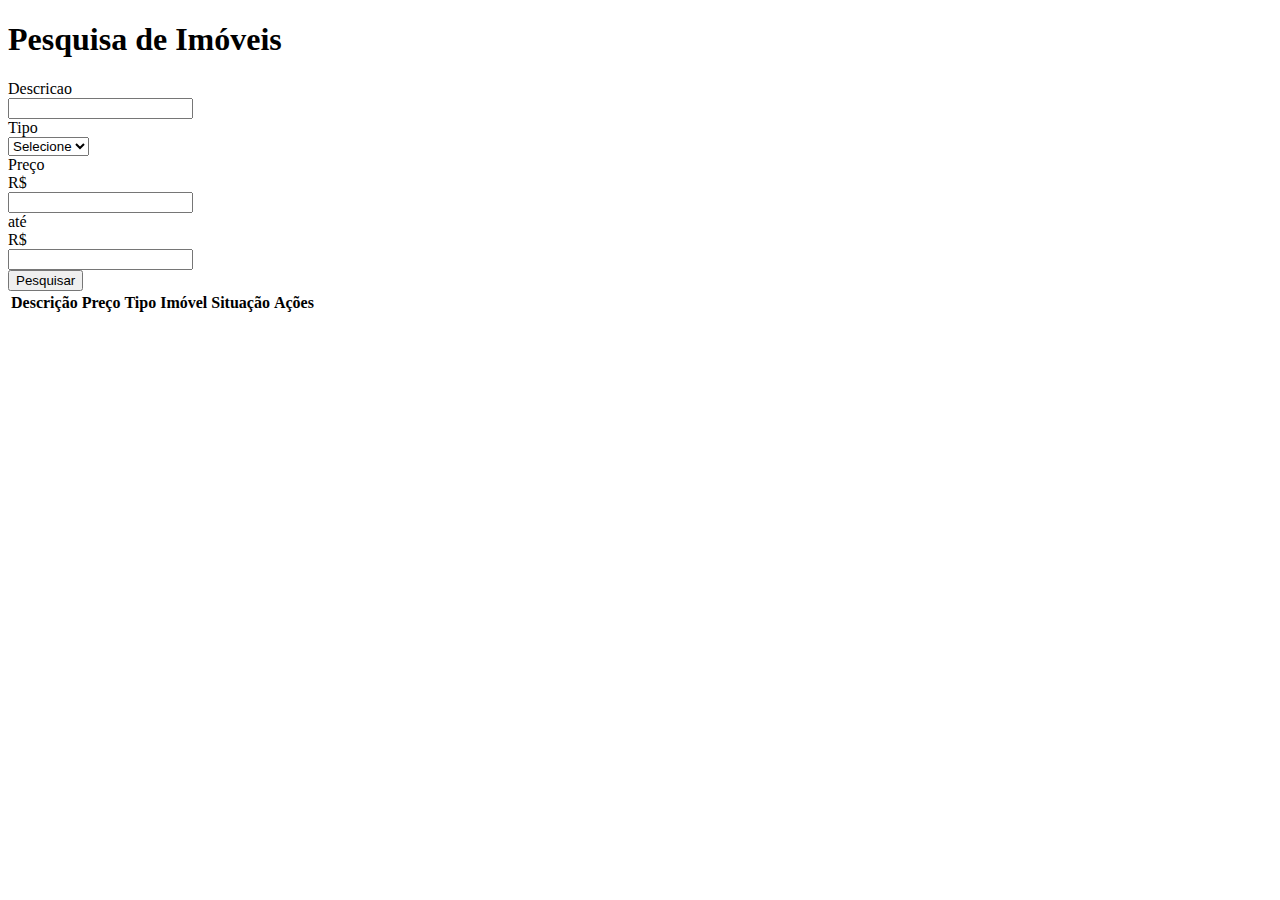
<file: src/main/resources/templates/index.html>
<!DOCTYPE html>
<html xmlns:th="http://www.thymeleaf.org">

<head th:replace="fragments/layout.html :: header">
<meta charset="utf-8">
</head>

<body>
    <div class="container p-2">
        <div th:insert="fragments/mensagem :: success-message" th:remove="tag"></div>
        <form>
            <div class="panel panel-default">
            
                <div class="panel-heading">
                    <div class="clearfix">
                        <h1 class="panel-title">Pesquisa de Imóveis</h1>
                    </div>
                </div>
                
                <div class="panel-body">
                    
                    
                    <div class="row">
                        <div class="col-sm-6">
                            <div class="form-group form-group-sm">
                                <label for="descricao" class="control-label">Descricao</label>
                                <div>
                                    <input id="descricao" type="text" class="form-control" />
                                </div>
                            </div>
                        </div>
                        <div class="col-sm-6">
                            <div class="form-group form-group-sm">
                                <label for="tipo" class="control-label">Tipo</label>
                                <div>
                                    <select class="form-control" id="tipo">
                                        <option value="">Selecione</option>
                                        <option th:each="tipoOpt : ${T(pt.com.example.thymeleafTest.model.TipoImovel).values()}" 
                                            th:value="${tipoOpt}"
                                            th:text="${tipoOpt.descricao}">
                                        </option>
                                    </select>
                                </div>
                            </div>
                        </div>
                    </div>
                    <div class="row">
                        <div class="col-sm-6">
                            <div class="form-group form-group-sm">
                                <label for="preco" class="control-label">Preço</label>
                                
                                <div class="form-inline row">
                                    <div class="input-group col">
                                        <div class="input-group-prepend">
                                            <span class="input-group-text">R$</span>
                                        </div>
                                        <input id="precoMin" type="text" class="form-control js-moeda" />
                                    </div>
                                    
                                    <label class="control-label">até</label>
                                    
                                    <div class="input-group col">
                                        <div class="input-group-prepend">
                                            <span class="input-group-text">R$</span>
                                        </div>
                                        <input id="precoMax" type="text" class="form-control js-moeda" />
                                    </div>
                                </div>
                            </div>
                        </div>
                    </div>
                
                    <div class="form-group col-sm-12">
                        <button type="button" onclick="pesquisar()" class="btn btn-info">Pesquisar</button>
                    </div>
                </div>
            </div>
        </form>
        
        <div>
            <table class="table table-striped-blue table-hover">
                <thead>
                    <tr>
                        <th scope="col">Descrição</th>
                        <th class="hidden-sm hidden-xs" scope="col">Preço</th>
                        <th class="hidden-sm hidden-xs" scope="col">Tipo Imóvel</th>
                        <th class="hidden-sm hidden-xs" scope="col">Situação</th>
                        <th scope="col">Ações</th>
                    </tr>
                </thead>
                <tbody class="tbody-border-primary" id="tabela-imoveis" 
                    th:replace="fragments/tabela-imoveis.html :: tabela-imoveis"></tbody>               
            </table>
        </div>

    </div>
</body>

</html>
</file>
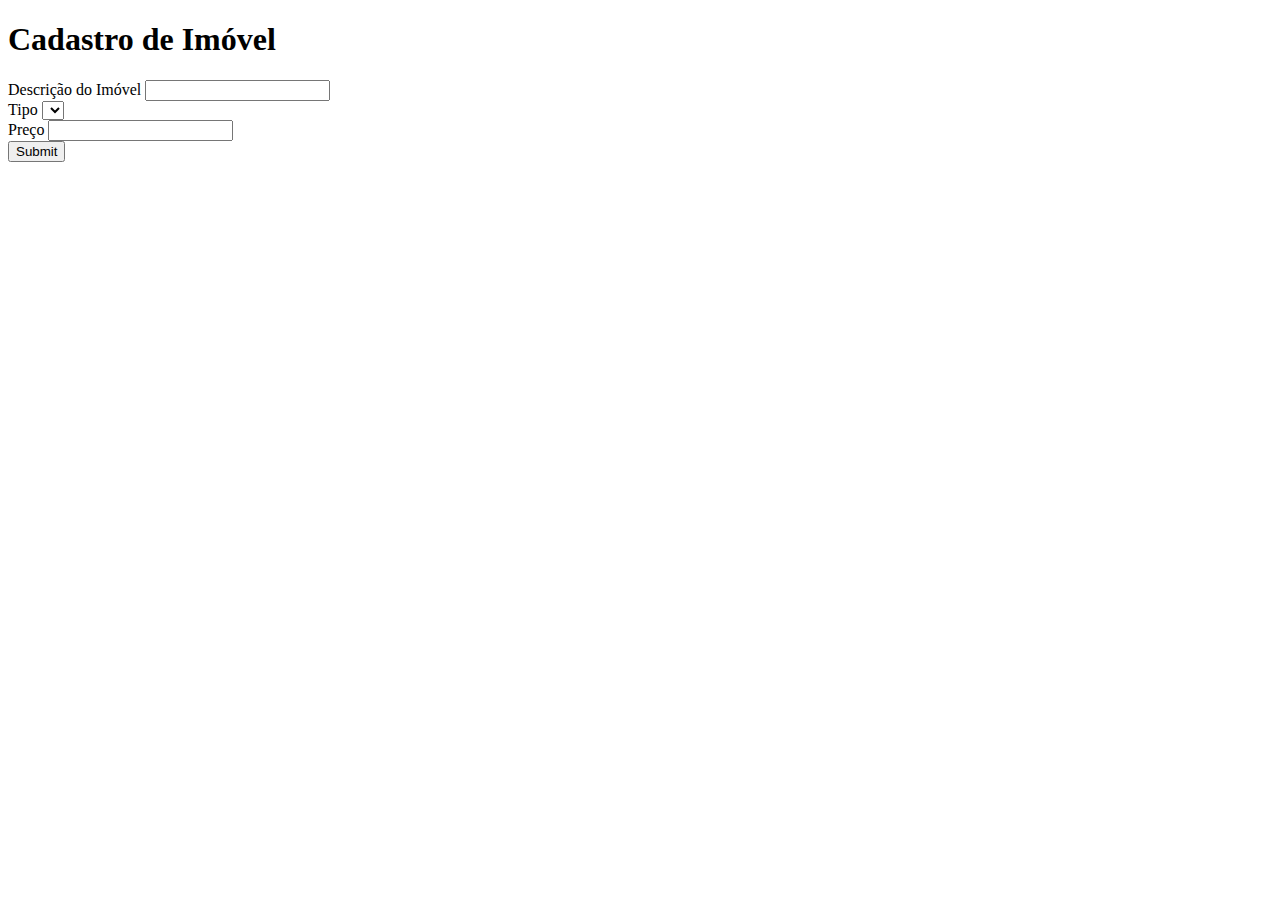
<file: src/main/resources/templates/cadastro-imovel.html>
<!DOCTYPE html>
<html xmlns:th="http://www.thymeleaf.org">

<head th:replace="fragments/layout.html :: header">
<meta charset="utf-8">
</head>
<body>
    <div class="container p-2">
    
        <h1>Cadastro de Imóvel</h1>
    
        <form method="POST" th:object=${imovel} th:action="@{/imoveis}">

            <div th:insert="fragments/mensagem :: success-message" th:remove="tag"></div>

            <div th:insert="fragments/mensagem :: error-message" th:remove="tag"></div>
            
            <div class="row">
                <div class="col-sm-6">
                    <div class="form-group form-group-sm">
                        <label for="descricao">Descrição do Imóvel</label> 
                        <input type="text" th:field="*{descricao}"
                            class="form-control" id="descricao"
                            th:classappend="${#fields.hasErrors('descricao')} ? has-error">
                    </div>
                </div>
                <div class="col-sm-6">
                    <div class="form-group form-group-sm">
                        <label for="tipo">Tipo</label> 
                        <select class="form-control" id="tipo"
                            th:field="*{tipo}"
                            th:classappend="${#fields.hasErrors('tipo')} ? has-error">
                            <option
                                th:each="tipoOpt : ${T(pt.com.example.thymeleafTest.model.TipoImovel).values()}"
                                th:value="${tipoOpt}"
                                th:text="${tipoOpt.descricao}"></option>
                        </select>
                    </div>
                </div>
            </div>
            
            <div class="row">
                <div class="col-sm-6">
                    <div class="form-group form-group-sm">
                        <label for="preco">Preço</label> 
                        <input type="text" th:field="*{preco}" class="form-control"
                            id="preco" th:classappend="${#fields.hasErrors('preco')} ? has-error">
                    </div>
                </div>               
            </div>
            
            <div class="form-group col-md-12">
                <button type="submit" class="btn btn-info">Submit</button>
            </div>
        </form>
    </div>
</body>
</html>
</file>
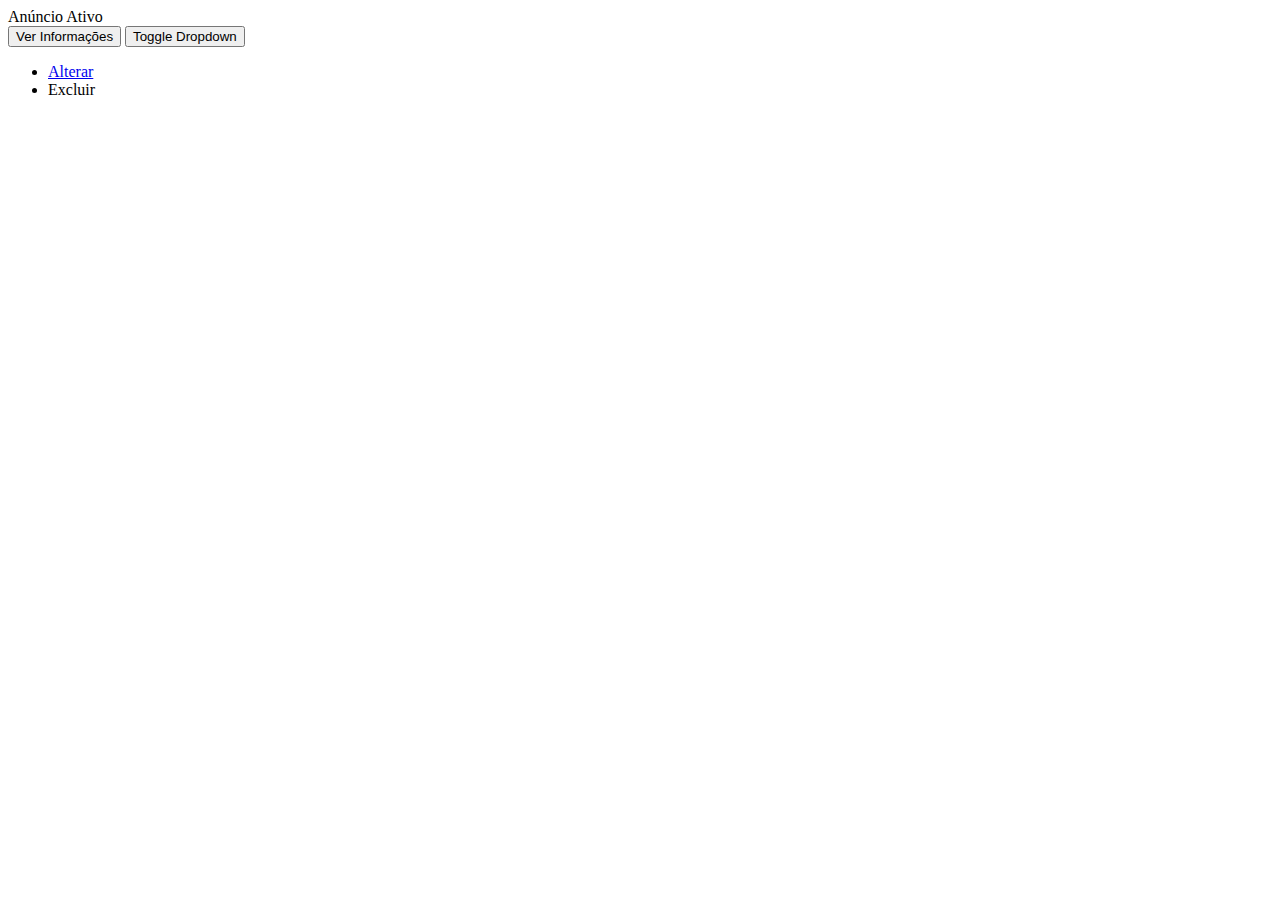
<file: src/main/resources/templates/fragments/tabela-imoveis.html>
<!DOCTYPE html>
<html xmlns:th="http://www.thymeleaf.org">

<head th:replace="fragments/layout.html :: header">
<meta charset="utf-8">
</head>

<body>
    <tbody class="tbody-border-primary" id="tabela-imoveis" th:fragment="tabela-imoveis">
        <tr th:each="imovel : ${imoveis}">
            <td class="align-vertically" th:text=${imovel.descricao}></td>
            <td class="align-vertically" th:text=${imovel.preco}></td>
            <td class="align-vertically" th:text=${imovel.tipo.descricao}></td>
            <td class="align-vertically"><span class="label label-success">Anúncio Ativo</span></td>
            <td class="align-vertically">
                <div class="btn-group" style="min-width: 140px;">
                    <button type="button" class="btn btn-default btn-sm">Ver
                        Informações</button>
                    <button type="button"
                        class="btn btn-default btn-sm dropdown-toggle"
                        data-toggle="dropdown" aria-expanded="false">
                        <span class="caret"></span> <span
                            class="sr-only">Toggle Dropdown</span>
                    </button>
                    <ul class="dropdown-menu" role="menu">
                        <li><a href="#">Alterar</a></li>
                        <li><a th:onclick="deletar([[${imovel.id}]])">Excluir</a></li>
                    </ul>
                </div>
            </td>
        </tr>
    </tbody>
</body>
</html>
</file>
